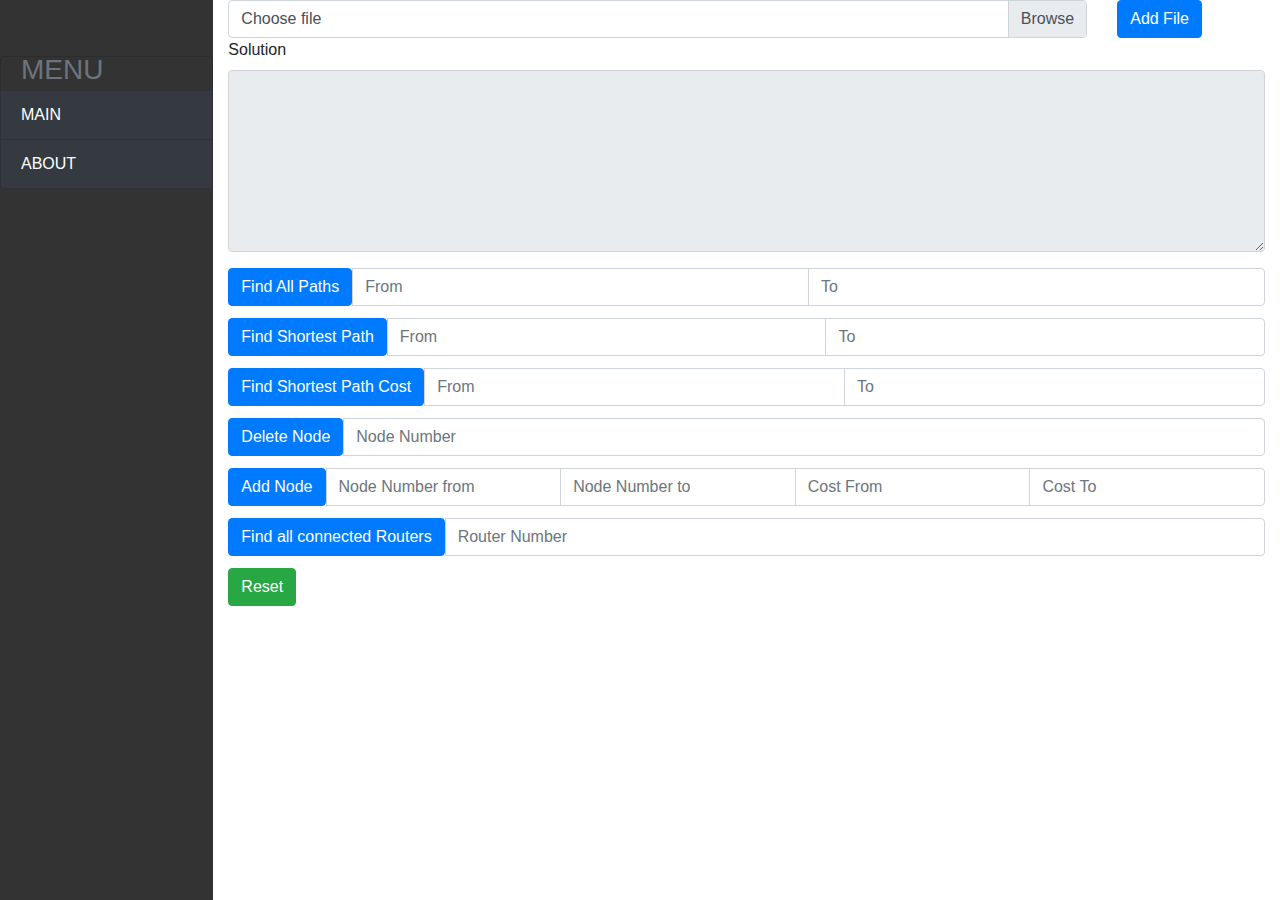
<file: Project/index.html>
<!DOCTYPE html>
<head>
    <title>CS 542 Project</title>
    <script type="text/javascript" src="index.js"></script>
    <link rel="stylesheet" href="https://stackpath.bootstrapcdn.com/bootstrap/4.3.1/css/bootstrap.min.css" integrity="sha384-ggOyR0iXCbMQv3Xipma34MD+dH/1fQ784/j6cY/iJTQUOhcWr7x9JvoRxT2MZw1T" crossorigin="anonymous">
    <link rel="stylesheet" href="index.css">
</head>
<body>
    <div class="container">
        <div class="row">
            <div id="sidebar-container" class="d-none d-md-block col-2">
                <ul class="list-group sticky-top sticky-offset">
                    <li class="list-group-item sidebar-separator-title text-muted d-flex align-items-center menu-collapsed">
                        <h3>MENU</h3>
                    </li>
                    <a href="#submenu1" class="bg-dark list-group-item">
                        <div>
                            <span>MAIN</span>
                        </div>
                    </a>
                    <a href="#submenu2" class="bg-dark list-group-item ">
                        <div >
                            <span>ABOUT</span>
                        </div>
                    </a>
                </ul>
            </div>
            <div class="col-sm-10">
                <div class="row">
                    <div class="col-sm-10">
                        <form>
                            <div class="custom-file">
                                <input id="file" type="file" class="custom-file-input" id="customFile">
                                <label class="custom-file-label" for="customFile">Choose file</label>
                            </div>
                        </form>
                    </div>
                    <div class="col-sm-2">
                        <button class="btn btn-primary" onclick="addFile();">Add File</button>
                    </div>
                </div>
                <div>
                    <div class="form-group">
                        <label for="solution">Solution</label>
                        <textarea class="form-control" id="solution" rows="7" disabled></textarea>
                    </div>
                    <div class="input-group">
                        <span class="input-group-btn">
                            <button class="btn btn-primary" onclick="findAllPaths();">Find All Paths</button>
                        </span>
                        <input id="allPathsFrom" type="text" class="form-control" placeholder="From">
                        <input id="allPathsTo" type="text" class="form-control" placeholder="To">
                    </div>
                    <div class="input-group">
                        <span class="input-group-btn">
                            <button class="btn btn-primary" onclick="findShortestPath();">Find Shortest Path</button>
                        </span>
                        <input id="shortestPathFrom" type="text" class="form-control" placeholder="From">
                        <input id="shortestPathTo" type="text" class="form-control" placeholder="To">
                    </div>
                    <div class="input-group">
                        <span class="input-group-btn">
                            <button class="btn btn-primary" onclick="findShoetestPathCost();">Find Shortest Path Cost</button>
                        </span>
                        <input id="shortestPathCostFrom" type="text" class="form-control" placeholder="From">
                        <input id="shortestPathCostTo" type="text" class="form-control" placeholder="To">
                    </div>
                    <div class="input-group">
                        <span class="input-group-btn">
                            <button class="btn btn-primary" onclick="deleteNode()">Delete Node</button>
                        </span>
                        <input id="deleteNodeNumber" type="text" class="form-control" placeholder="Node Number">
                    </div>
                    <div class="input-group">
                        <span class="input-group-btn">
                            <button class="btn btn-primary" onclick="addNode()">Add Node</button>
                        </span>
                        <input id="from" type="text" class="form-control" placeholder="Node Number from">
              						<input id="to" type="text" class="form-control" placeholder="Node Number to">
              						<input id="costFrom" type="text" class="form-control" placeholder="Cost From">
              						<input id="costTo" type="text" class="form-control" placeholder="Cost To">
                    </div>
                    <div class="input-group">
        							<span class="input-group-btn">
        								<button onclick="findallconnectedRouters()" class="btn btn-primary">Find all connected Routers</button>
        							</span>
        							<input id="routerNumber" required="required" type="text" class="form-control" placeholder="Router Number">
        						</div>

					<div>
						<button class="btn btn-success" onclick="reset()">Reset</button>
					</div>
                    <!-- <div class="btn-group-vertical">
                            <button class="btn btn-primary" onclick="findAllPaths();">Find All Paths</button>
                            <button class="btn btn-primary" onclick="findShortestPath();">Find Shortest Path</button>
                            <button class="btn btn-primary" onclick="findShoetestPathCost();">Find Shortest Path Cost</button>
                    </div> -->
                </div>
            </div>
        </div>
    </div>
</body>
</file>
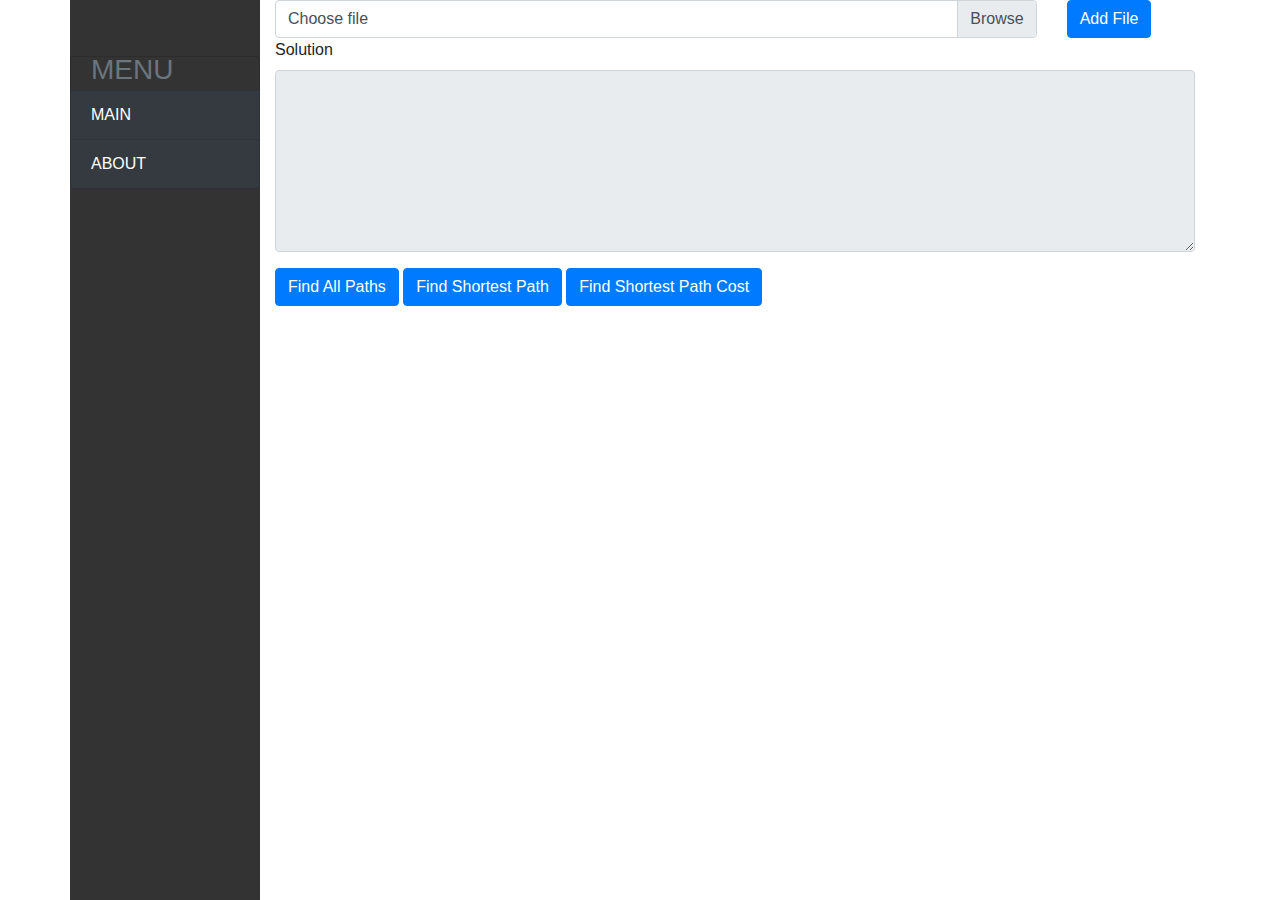
<file: Project/Project/index.html>
<!DOCTYPE html>
<head>
    <title>CS 542 Project</title>
    <script type="text/javascript" src="index.js"></script>
    <link rel="stylesheet" href="https://stackpath.bootstrapcdn.com/bootstrap/4.3.1/css/bootstrap.min.css" integrity="sha384-ggOyR0iXCbMQv3Xipma34MD+dH/1fQ784/j6cY/iJTQUOhcWr7x9JvoRxT2MZw1T" crossorigin="anonymous">
    <link rel="stylesheet" href="index.css">
</head>
<body>
    <div class="container">
        <div class="row">
            <div id="sidebar-container" class="d-none d-md-block col-2">
                <ul class="list-group sticky-top sticky-offset">
                    <li class="list-group-item sidebar-separator-title text-muted d-flex align-items-center menu-collapsed">
                        <h3>MENU</h3>
                    </li>
                    <a href="#submenu1" class="bg-dark list-group-item">
                        <div>
                            <span>MAIN</span>
                        </div>
                    </a>
                    <a href="#submenu2" class="bg-dark list-group-item ">
                        <div >
                            <span>ABOUT</span>
                        </div>
                    </a>
                </ul>
            </div> 
            <div class="col-sm-10">
                <div class="row">
                    <div class="col-sm-10">
                        <form>
                            <div class="custom-file">
                                <input id="file" type="file" class="custom-file-input" id="customFile">
                                <label class="custom-file-label" for="customFile">Choose file</label>
                            </div>
                        </form>
                    </div>
                    <div class="col-sm-2">
                        <button class="btn btn-primary" onclick="addFile();">Add File</button>
                    </div>
                </div>
                <div>
                    <div class="form-group">
                        <label for="solution">Solution</label>
                        <textarea class="form-control" id="solution" rows="7" disabled></textarea>
                    </div>
                    <button class="btn btn-primary" onclick="findAllPaths();">Find All Paths</button>
                    <button class="btn btn-primary" onclick="findShortestPath();">Find Shortest Path</button>
                    <button class="btn btn-primary" onclick="findShoetestPathCost();">Find Shortest Path Cost</button>
                </div>
            </div>
        </div>
    </div> 
</body>
</file>
<file: Project/index.css>
.sticky-offset {
    top: 56px;
}

#sidebar-container {
    min-height: 100vh;   
    background-color: #333;
    padding: 0;
}

#sidebar-container .list-group a {
    height: 50px;
    color: white;
}

.sidebar-separator-title {
    background-color: #333;
    height: 35px;
}

#sidebar-container .list-group .list-group-item[aria-expanded="false"] .submenu-icon::after {
  content: " \f0d7";
  font-family: FontAwesome;
  display: inline;
  text-align: right;
  padding-left: 10px;
}

#sidebar-container .list-group .list-group-item[aria-expanded="true"] .submenu-icon::after {
  content: " \f0da";
  font-family: FontAwesome;
  display: inline;
  text-align: right;
}

.input-group {
  margin-bottom: 12px;
}

.container{
  max-width: 1280px;
}
</file>
<file: Project/Project/index.css>
.sticky-offset {
    top: 56px;
}

#sidebar-container {
    min-height: 100vh;   
    background-color: #333;
    padding: 0;
}

#sidebar-container .list-group a {
    height: 50px;
    color: white;
}

.sidebar-separator-title {
    background-color: #333;
    height: 35px;
}

#sidebar-container .list-group .list-group-item[aria-expanded="false"] .submenu-icon::after {
  content: " \f0d7";
  font-family: FontAwesome;
  display: inline;
  text-align: right;
  padding-left: 10px;
}

#sidebar-container .list-group .list-group-item[aria-expanded="true"] .submenu-icon::after {
  content: " \f0da";
  font-family: FontAwesome;
  display: inline;
  text-align: right;
}
</file>
